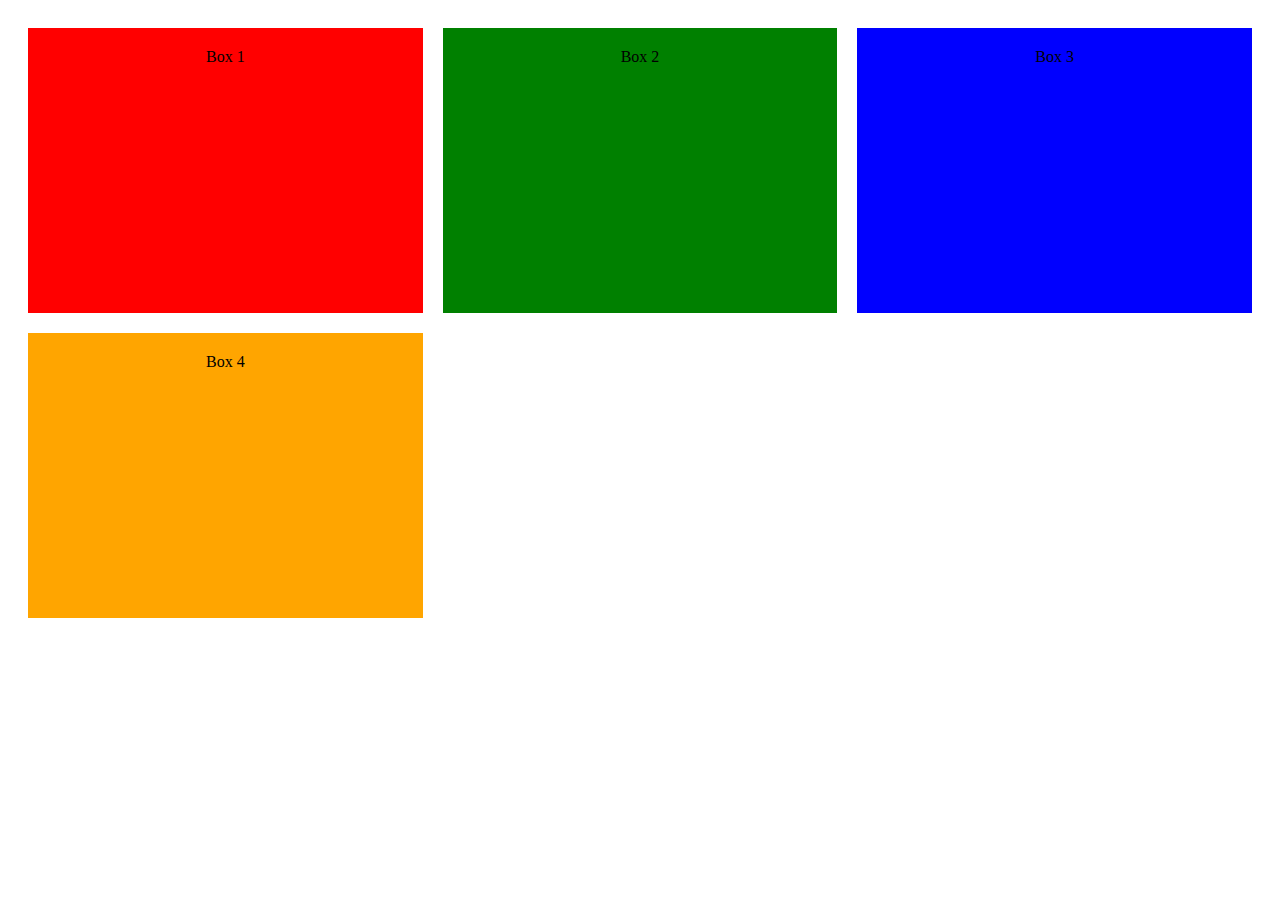
<file: media query assignment/question 4/index.html>
<!DOCTYPE html>
<html lang="en">
<head>
    <meta charset="UTF-8">
    <meta name="viewport" content="width=device-width, initial-scale=1.0">
    <title>Task 4</title>
    <link rel="stylesheet" href="style.css">
</head>
<body>
    <div class="container">  
  <div class="box box1">Box 1</div>
    <div class="box box2">Box 2</div>
    <div class="box box3">Box 3</div>
    <div class="box box4">Box 4</div>
</div>

</body>
</html>
</file>
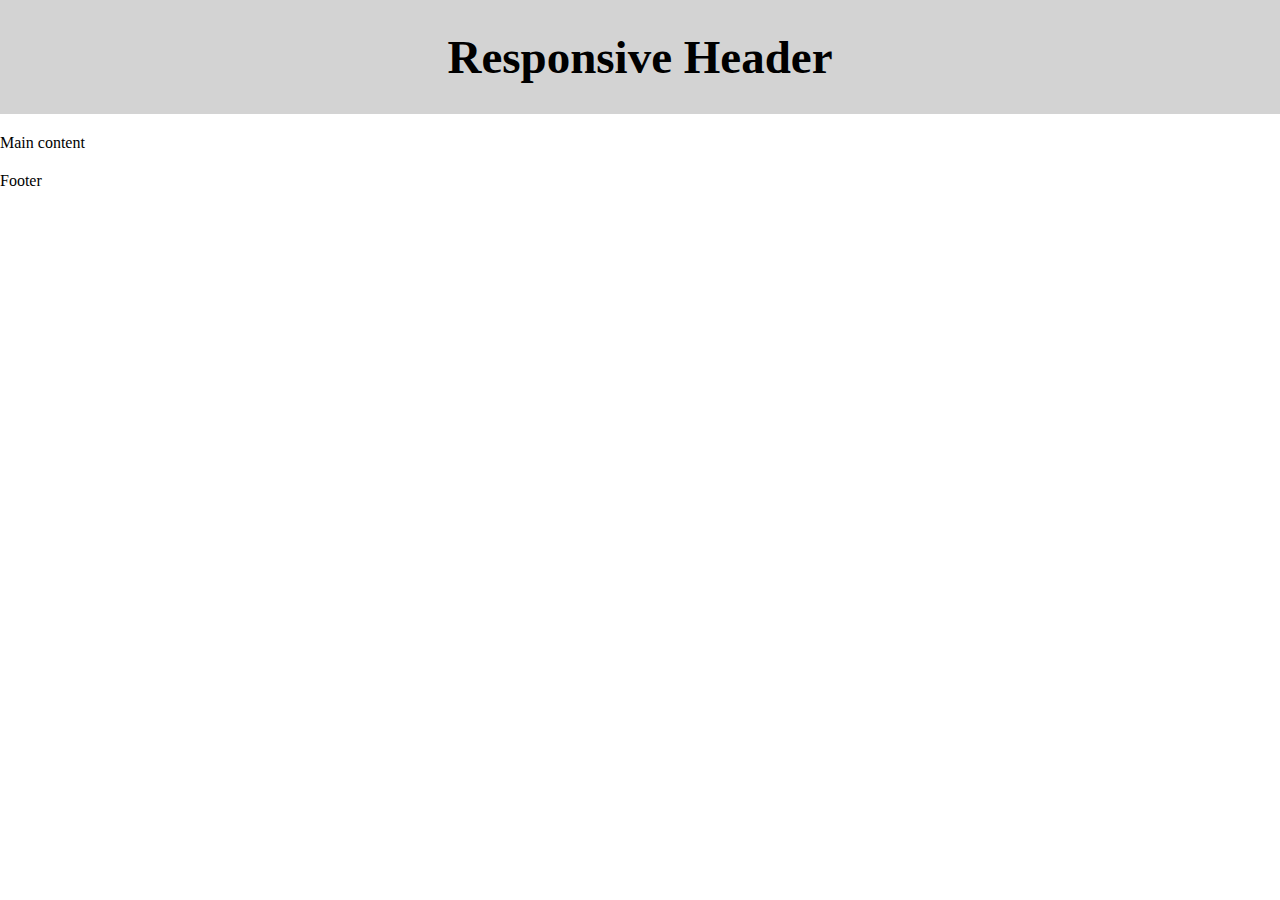
<file: media query assignment/question1/index.html>
<!DOCTYPE html>
<html lang="en">
<head>
    <meta charset="UTF-8">
    <meta name="viewport" content="width=device-width, initial-scale=1.0">
    <title>Task 1</title>
    <link rel="stylesheet" href="style.css">
</head>
<body>
    <header class="header">
        <h1>Responsive Header</h1>
    </header>
    <main>
       Main content
    </main>
    <footer>
        Footer
    </footer>
</body>
</html>
</file>
<file: media query assignment/question 4/style.css>
.container{
    max-width: 100%;
    display: grid;
    grid-template-columns: repeat(3,1fr);
    padding: 10px;
   }
   .box{
    
    height: 245px;
     margin: 10px;
    padding: 20px;
   }
   .box1{
    background-color: red;
    text-align: center;
   }
   .box2{
    background-color: green;
    text-align: center;
   }
   .box3{
    background-color: blue;
    text-align: center;
   }
   .box4{
    background-color: orange;
    text-align: center;
   }
   @media screen and (max-width:800px) {
    .container{
        grid-template-columns: 1fr;
    }
    
   }
</file>
<file: media query assignment/question1/style.css>
*{
    margin: 0;
    padding: 0;
}
.header h1{
    text-align: center;
    font-size: 47px;
    background-color: lightgrey;
    /* margin: 0; */
    padding: 30px;
}
main{
    margin: 20px;
    margin-left: 0;
}
@media screen and (max-width: 600px) {
    .header h1{
    background-color: blue;
    }
    }
</file>
